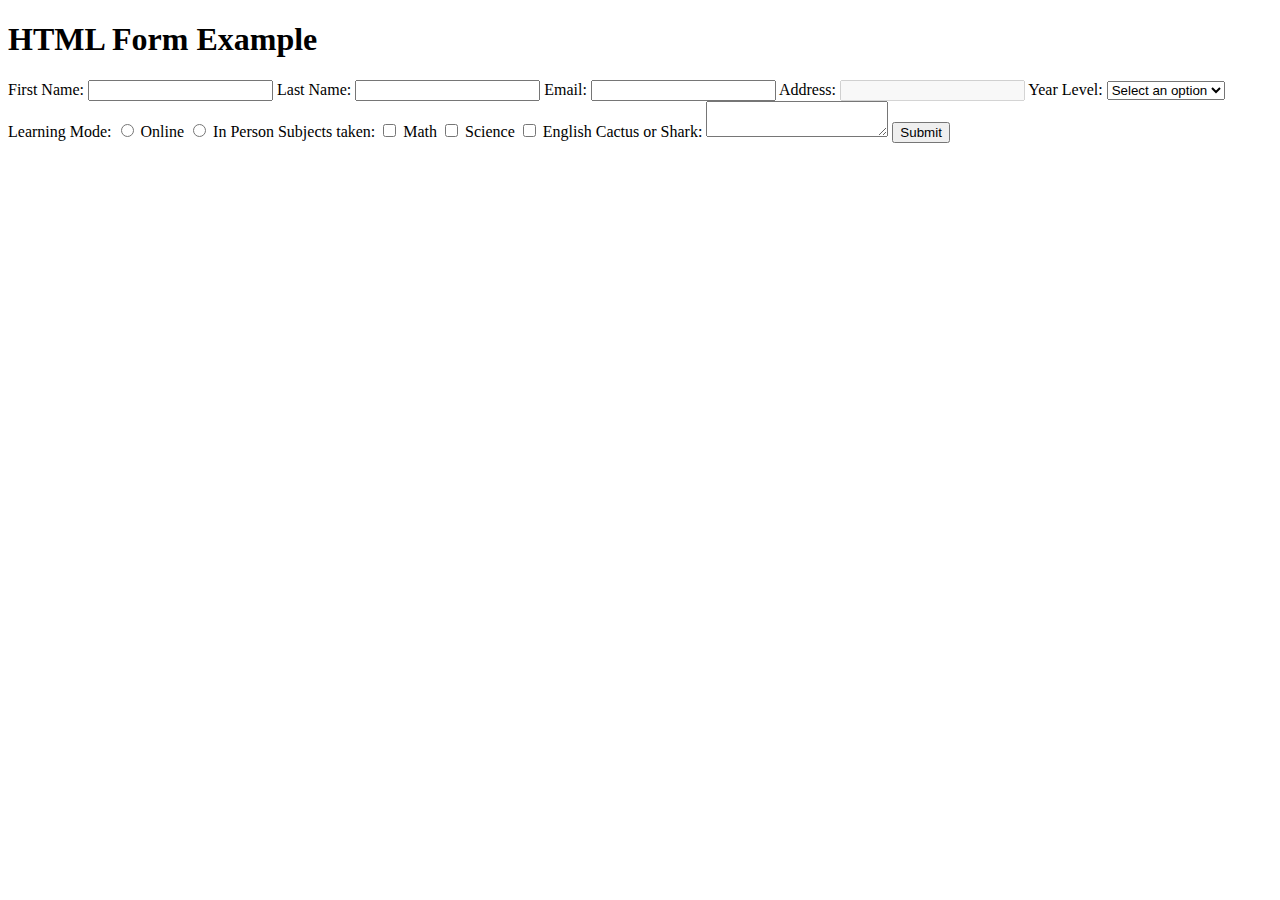
<file: 2. Exploring HTML Form Elements/index.html>
<!DOCTYPE html>
<html>

<head>
    <title>HTML Form Tags</title>
</head>

<body>
    <h1>HTML Form Example</h1>

    <!-- TODO 2.1: Add the container for the form. It should POST to "/submit_form"  -->
    <form action="/submit_form" method="POST">
        
        <!-- TODO 2.2: Add a first name text field -->
        <label for="firstName">First Name:</label>
        <input type="text" id="firstName" name="firstName">

        <!-- TODO 2.3: Add a last name text field. The field must be required. -->
        <label for="lastName">Last Name:</label>
        <input type="text" id="lastName" name="lastName" required>

        <!-- TODO 2.4: Add an email text field. The field must be read-only. -->
        <label for="email">Email:</label>
        <input type="email" id="email" name="email" readonly>

        <!-- TODO 2.5: Add an address text field. The field must be disabled. -->
        <label for="address">Address:</label>
        <input type="text" id="address" name="address" disabled>

        <!-- TODO 2.6: Add a year-level dropdown. The initial selected value must be "Select an option", but it must not be a valid selection. -->
        <label for="yearLevel">Year Level:</label>
        <select id="yearLevel" name="yearLevel">
            
            <option disabled selected>Select an option</option>
            <option value="freshman">Freshman</option>
            <option value="sophomore">Sophomore</option>
            <option value="junior">Junior</option>
            <option value="senior">Senior</option>
        </select>

        <!-- TODO 2.7: Add radio buttons that ask which learning mode the user prefers -->
        <label>Learning Mode:</label>
        <input type="radio" id="online" name="learningMode" value="online">
        <label for="online">Online</label>
        <input type="radio" id="inPerson" name="learningMode" value="inPerson">
        <label for="inPerson">In Person</label>

        <!-- TODO 2.8: Add checkboxes that ask which subjects the user has taken -->
        <label>Subjects taken:</label>
        <input type="checkbox" id="math" name="subjects" value="math">
        <label for="math">Math</label>
        <input type="checkbox" id="science" name="subjects" value="science">
        <label for="science">Science</label>
        <input type="checkbox" id="english" name="subjects" value="english">
        <label for="english">English</label>

        <!-- TODO 2.9: Add a text area that asks the user if they would prefer to be a cactus or a shark -->
        <label for="preference">Cactus or Shark:</label>
        <textarea id="preference" name="preference"></textarea>

        <!-- TODO 2.10: Add a submit button -->
        <input type="submit" value="Submit">

    </form>

</body>

</html>
</file>
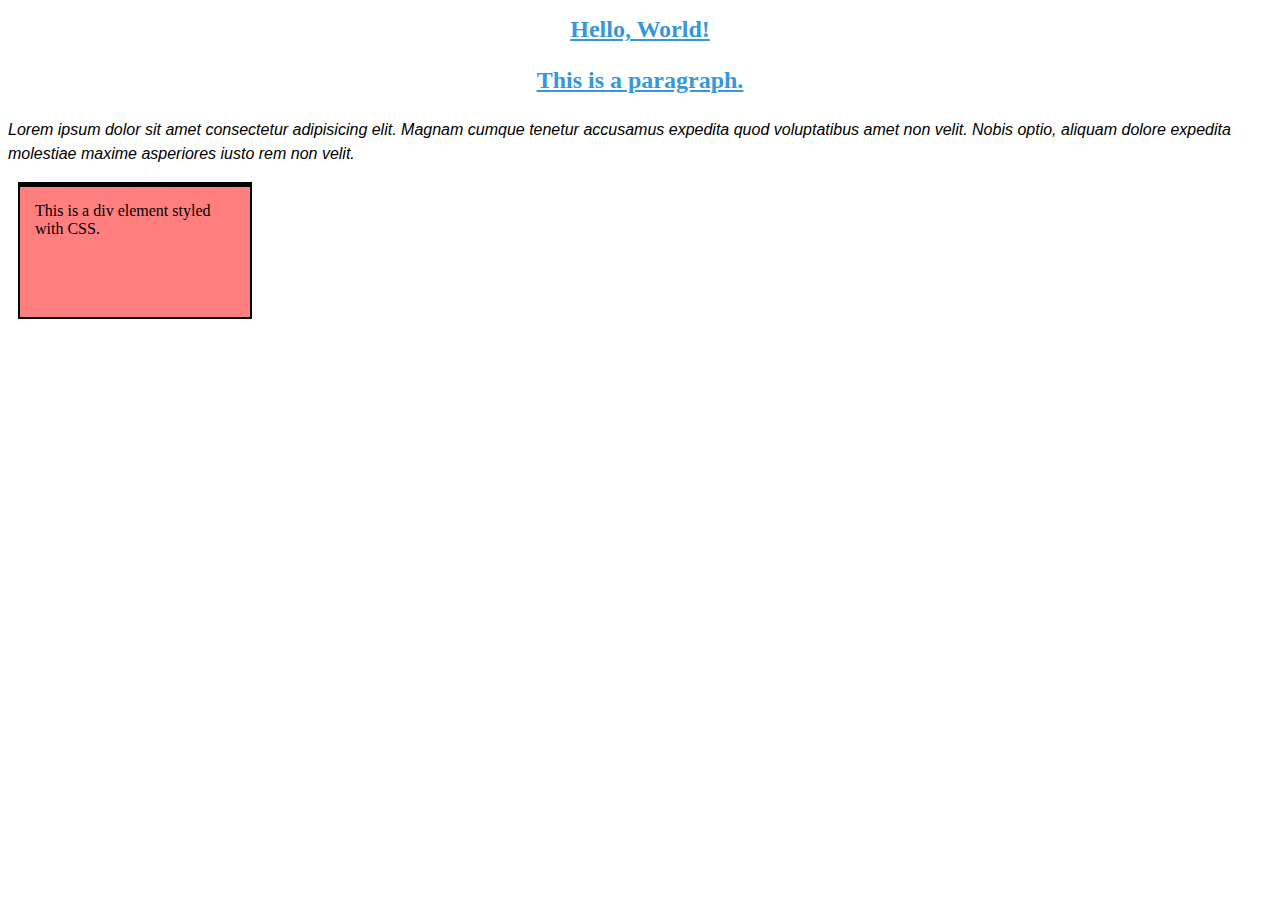
<file: 3. Styling with CSS/index.html>
<!DOCTYPE html>
<html>

<head>
    <link rel="stylesheet" type="text/css" href="styles.css">
</head>

<body>
    <h1 class="center-text">Hello, World!</h1>
    <p class="center-text">This is a paragraph.</p>
    <p class="paragraph-style">
        Lorem ipsum dolor sit amet consectetur adipisicing elit. Magnam cumque tenetur accusamus
        expedita quod voluptatibus amet non velit. Nobis optio, aliquam dolore expedita molestiae maxime asperiores
        iusto rem non velit.
    </p>
    <div class="box">This is a div element styled with CSS.</div>
</body>

</html>
</file>
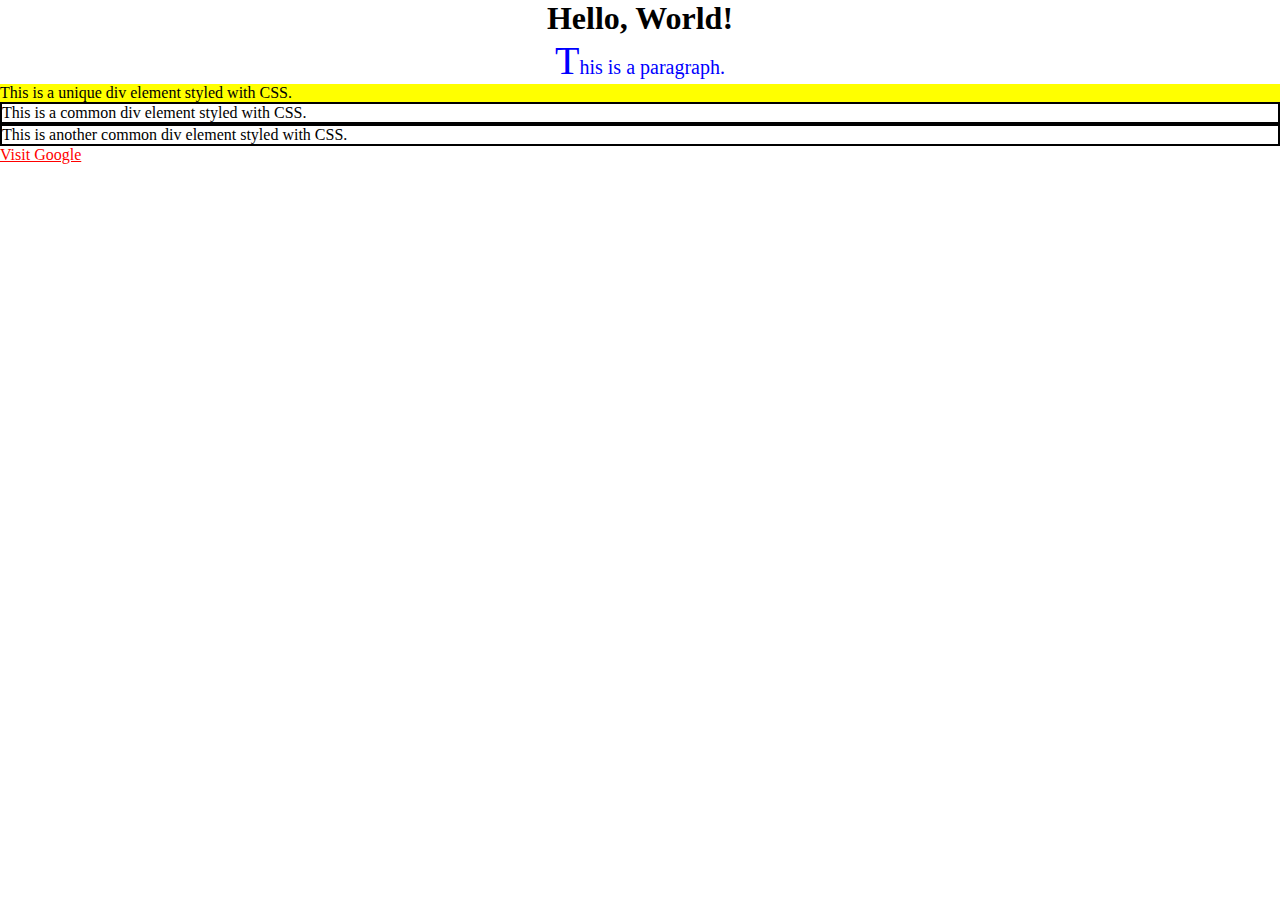
<file: 4. CSS Selectors/index.html>
<!DOCTYPE html>
<html>

<head>
    <link rel="stylesheet" type="text/css" href="styles.css">
</head>

<body>
    <h1 class="title">Hello, World!</h1>
    <p class="text">This is a paragraph.</p>
    <div id="unique">This is a unique div element styled with CSS.</div>
    <div class="common">This is a common div element styled with CSS.</div>
    <div class="common">This is another common div element styled with CSS.</div>
    <a href="https://www.google.com" target="_blank">Visit Google</a>
</body>

</html>
</file>
<file: 3. Styling with CSS/styles.css>
.center-text {
    /* TODO 3.1: Align the text center or right */
    text-align: center;

    /* TODO 3.2: Change the color of the font to your favorite color */
    color: #3498db; /* Replace with your favorite color */

    /* TODO 3.3: Make the font thicker */
    font-weight: bold;

    /* TODO 3.4: Increase the font size*/
    font-size: 1.5em;

    /* TODO 3.5: Add an underline to the text */
    text-decoration: underline;
}

.paragraph-style {
    /* TODO 3.6: Make the font italic */
    font-style: italic;

    /* TODO 3.7: Change the font to */
    font-family: 'Arial', sans-serif; /* Replace with your preferred font */

    /* TODO 3.8: Increase the space between lines */
    line-height: 1.5; /* Adjust as needed */
}

.box {
    /* TODO 3.9: Set the width and height of the div. Try out the different units of HTML. px, em, %, in, rem */
    width: 200px; /* Example width */
    height: 100px; /* Example height */

    /* TODO 3.10: Change the background color fo the div. Can you find a way to make the background color 50% transparent? */
    background-color: rgba(255, 0, 0, 0.5); /* Red with 50% transparency */

    /* TODO 3.11: Play around with the margin, padding and border. Can you find a way to set the size of specific sides? */
    margin: 10px; /* Example margin */
    padding: 15px; /* Example padding */
    border: 2px solid #000; /* Example border */
    border-top-width: 5px; /* Set the size of the top border */
}
</file>
<file: 4. CSS Selectors/styles.css>
/* TODO 4.1: select all elements */
* {
    padding: 0;
    margin: 0;
}

/* TODO 4.2: Select the <p> element */
p {
    color: blue;
}

/* TODO 4.3: Select the elements with the class "text" */
.text {
    font-size: 20px;
}

/* TODO 4.4: Select the element with the id "unique" */
#unique {
    background-color: yellow;
}

/* TODO 4.5: Select the element with the classes "title" or "text" in one query selector */
.title, .text {
    text-align: center;
}

/* TODO 4.6: Select the descendant of body with the class "common" */
body .common {
    border: 2px solid black;
}

/* TODO 4.7: Select the element whose target attribute is set to "_blank" */
a[target="_blank"] {
    color: red;
}

/* TODO 4.8: Select the first letter of <p> elements */
p::first-letter {
    font-size: 200%;
    color: blue;
}
</file>
